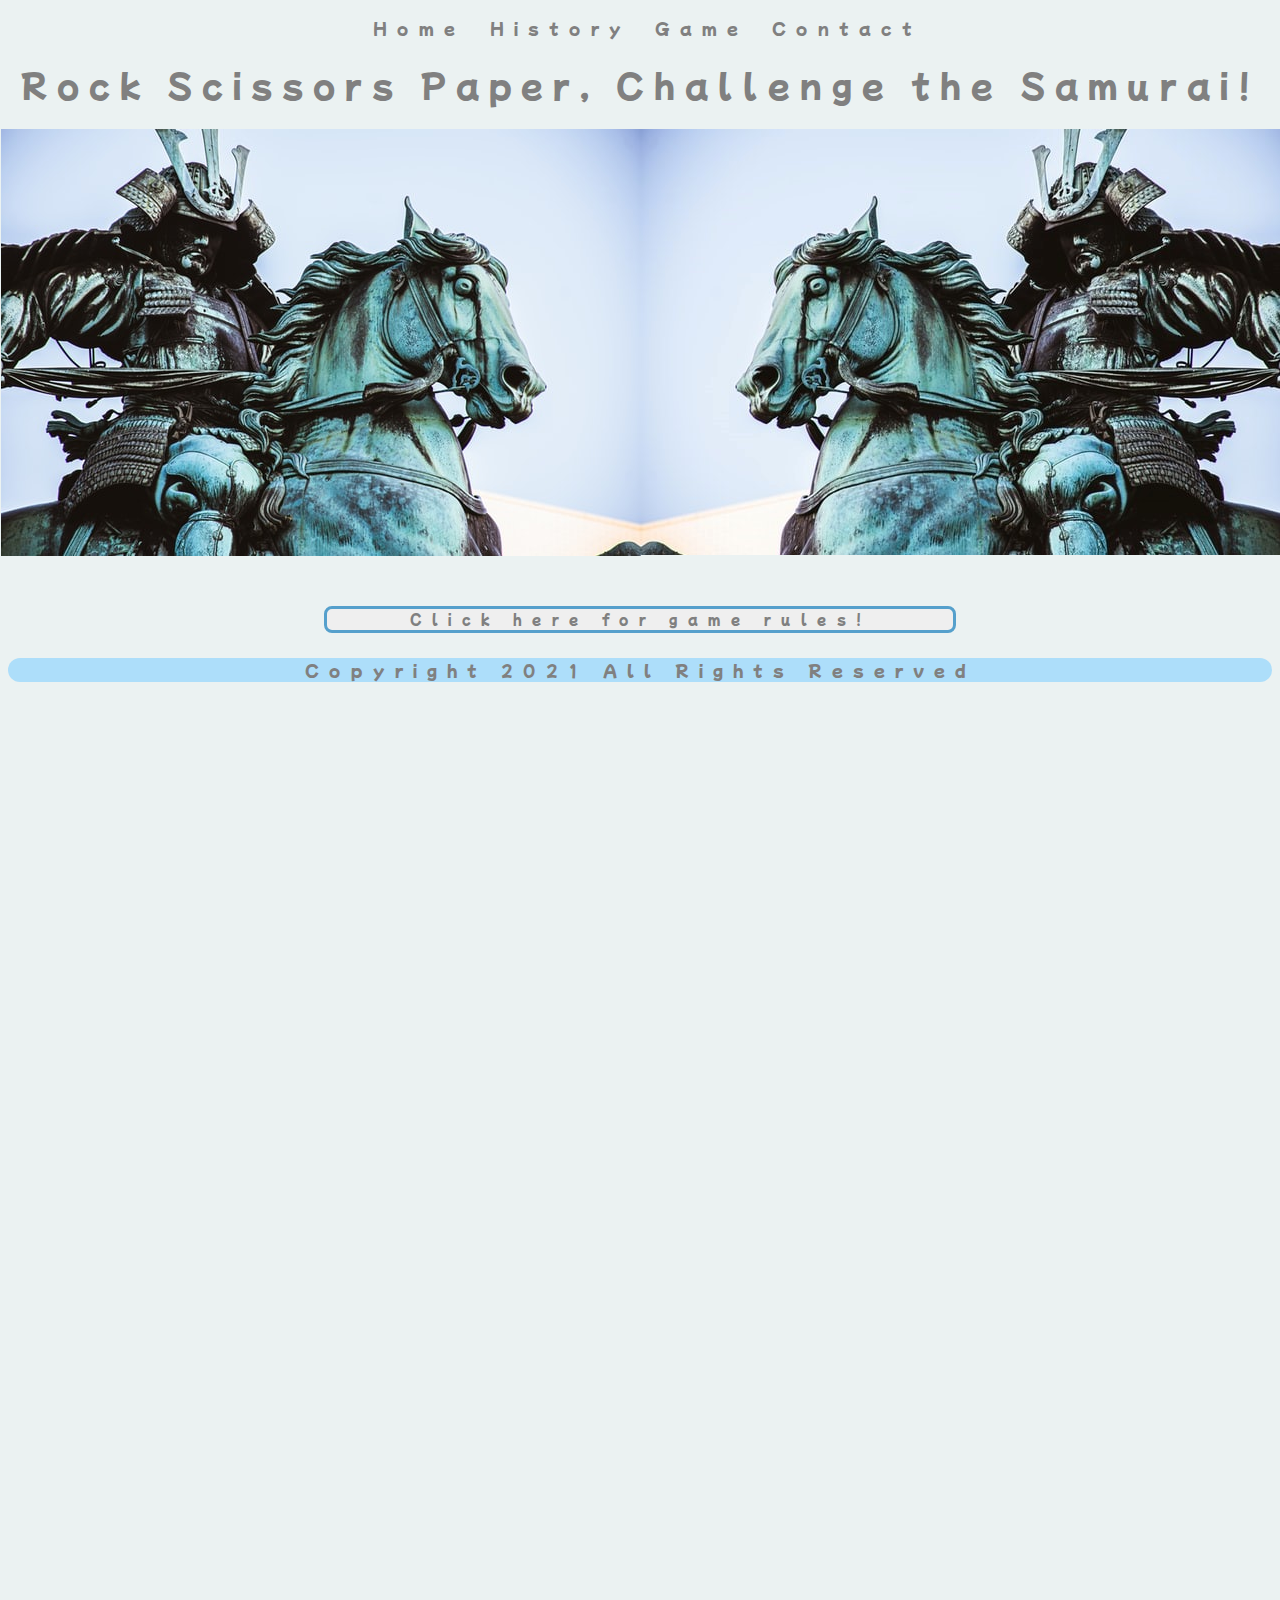
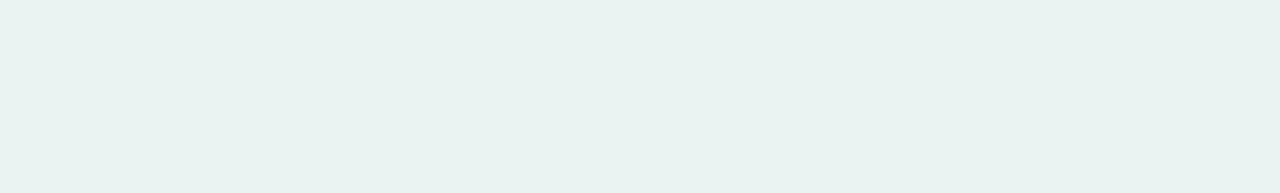
<file: index.html>
<!DOCTYPE html>
<html lang="en">
    <head>
        <meta charset="UTF-8" />
        <meta http-equiv="X-UA-Compatible" content="IE=edge" />
        <meta name="viewport" content="width=device-width, initial-scale=1.0" />

        <!-- googlefont_fontawesome_stylesheets -->

        <link rel="preconnect" href="https://fonts.googleapis.com" />
        <link rel="preconnect" href="https://fonts.gstatic.com" crossorigin />
        <link href="https://fonts.googleapis.com/css2?family=Mochiy+Pop+P+One&display=swap" rel="stylesheet" />
        <link rel="stylesheet" href="https://use.fontawesome.com/releases/v5.6.3/css/all.css" integrity="sha384-UHRtZLI+pbxtHCWp1t77Bi1L4ZtiqrqD80Kn4Z8NTSRyMA2Fd33n5dQ8lWUE00s/" crossorigin="anonymous" />
        <link rel="stylesheet" href="assets/css/style.css" />
        <title>Rock Scissors Paper Java Game</title>
    </head>
    <body>
        <!-- header and nav menu -->

        <header>
            <nav>
                <ul id="menu">
                    <li><a href="index.html">Home</a></li>

                    <li><a href="history.html">History</a></li>

                    <li><a href="game.html">Game</a></li>

                    <li><a href="contact.html">Contact</a></li>
                </ul>
            </nav>
        </header>
        <div>
            <h1>Rock Scissors Paper, Challenge the Samurai!</h1>
        </div>

        <div class="main_image"><img src="assets/images/samuraiwarrior.jpeg" alt="image not supported" /><img id="img_2" src="assets/images/samuriwarrior_2.jpeg" alt="img not supported" /></div>
        
        <div class="container">
            <button class="btn text-btn">Click here for game rules!</button>
        </div>

        <!-- modal -->
        <div class="overtext">
            <div class="w3-container">
                <h1>Rules: Rock, Paper, Scissors!</h1>
                <ul>
                    <li>
                        The game is played with three possible hand signals that represent a rock, paper, and scissors. The rock is a closed fist; paper is a flat hand with fingers and thumb extended and the palm facing downward; and
                        scissors is a fist with the index and middle fingers fully extended toward the opposing player. Rock wins against scissors; paper wins against rock; and scissors wins against paper. If both players throw the same
                        hand signal, it is considered a tie and play resumes until there is a clear winner.
                    </li>
                    <br />
                    <li>
                        The hand signals are given simultaneously by both players. The ritual used to get players in sync with each other so they can deliver their throws simultaneously is called the prime. This action requires retracting
                        the player’s fist from full-arm extension towards the shoulder and then back to full extension. To ensure a fair match the players must be in sync with their primes. Players must determine before play how many times
                        they pump their arms during the prime phase, usually two or three times before the final delivery of their thro
                    </li>
                    <br />
                    <li>
                        Finger-flashing games have been known to exist since ancient times, however, the origins of the game remain obscure. The earliest known reference is found on a wall painting in a tomb at the Beni Hasan burial site in
                        Egypt that dates back to around 2000 B.C. Centuries later on a Japanese scroll the game was also found. Versions of the game are found in cultures around the world. It is still very popular in Japan, where it is
                        called jan-ken or jankenpon.
                    </li>
                    <br />
                    <img id="rules" src="assets/images/rock-paper-scissors rules.png" alt="image not supported"/>
                </ul>

                <button class="removetext-btn">
                    <i class="fas fa-times"></i>
                </button>
            </div>
        </div>

        <footer>
            <ul class="networks">
                <li>
                    <a href="https://facebook.com" target="_blank" rel="noopener" aria-label="Visit our Facebook page"><i class="fab fa-facebook"></i></a>
            
                    <a href="https://twitter.com" target="_blank" rel="noopener" aria-label="Visit our Twitter page"><i class="fab fa-twitter-square"></i></a>
            
                    <a href="https://youtube.com" target="_blank" rel="noopener" aria-label="Visit our Youtube page"><i class="fab fa-youtube-square"></i></a>
            
                    <a href="https://instagram.com" target="_blank" rel="noopener" aria-label="Visit our Instagram page"><i class="fab fa-instagram"></i></a>
                </li>
            </ul>
            <h2 id="copyright">Copyright 2021 All Rights Reserved</h2>
        </footer>

        <script src="assets/js/index.js"></script>
    </body>
</html>
</file>
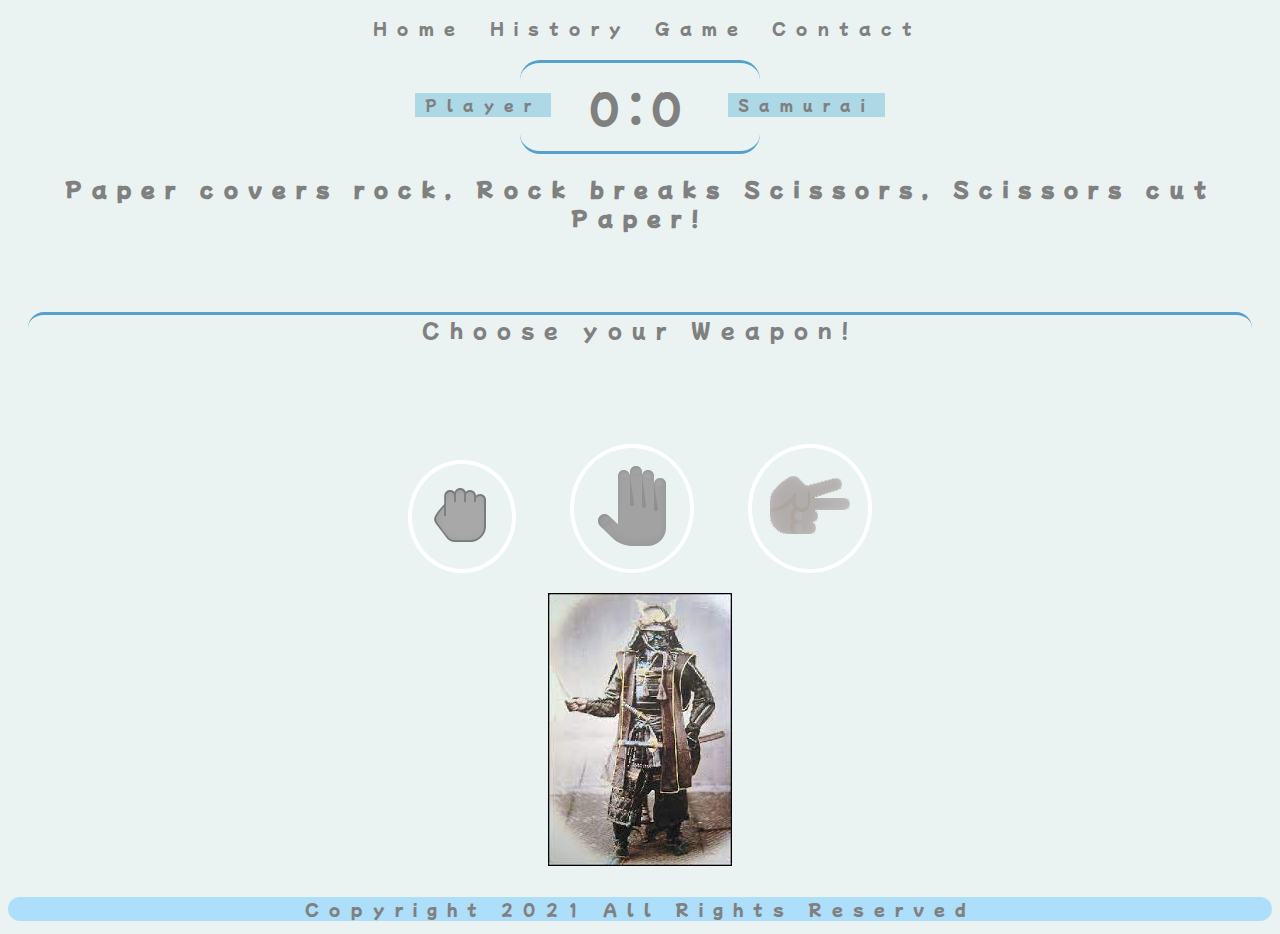
<file: game.html>
<!DOCTYPE html>
<html lang="en">
<head>
    <meta charset="UTF-8">
    <meta http-equiv="X-UA-Compatible" content="IE=edge">
    <meta name="viewport" content="width=device-width, initial-scale=1.0">

    <!-- googlefont_fontawesome_stylesheets -->

    <link rel="preconnect" href="https://fonts.googleapis.com">
    <link rel="preconnect" href="https://fonts.gstatic.com" crossorigin>
    <link href="https://fonts.googleapis.com/css2?family=Mochiy+Pop+P+One&display=swap" rel="stylesheet">
    <link rel="stylesheet" href="https://use.fontawesome.com/releases/v5.6.3/css/all.css" integrity="sha384-UHRtZLI+pbxtHCWp1t77Bi1L4ZtiqrqD80Kn4Z8NTSRyMA2Fd33n5dQ8lWUE00s/" crossorigin="anonymous" />
    <link rel="stylesheet" href="assets/css/style.css">
    <title>Rock Scissors Paper Java Game</title>

</head>
<body>

    <!-- header and nav menu -->
    
<header>
</header>  
    <nav>
        <ul id="menu">
            <li><a href="index.html">Home</a></li>

            <li><a href="history.html">History</a></li>

            <li><a href="game.html">Game</a></li>
            
            <li><a href="contact.html">Contact</a></li>
        </ul>
    </nav> 





<!-- score_Area -->

<div class="score">
<div id="player-tag" class="banner">Player</div>
<div id="samurai-tag" class="banner">Samurai</div>
<span id="player-score">0</span>:<span id="samurai-score">0</span>
</div>

<div class='outcome'>
    <p>Paper covers rock, Rock breaks Scissors, Scissors cut Paper!</p>
</div>
<p id='message'>Choose your Weapon!</p>
<div class='weapons'>
<div class='choice' id='rock'> 
<img src='assets/images/hand-rock.png' alt='image not supported'>
</div>

<div class='choice' id='paper'>
    <img src='assets/images/hand.png' alt='image not supported'>
</div>  
    
<div class='choice' id='scissors'>
        <img src='assets/images/hand-scissors.png' alt='image not supported'>
 </div>
 
 
 <aside id='samurai'>
<img src='assets/images/samurai.jpeg' alt='file not supported'>
 </aside>




<footer>
<ul class="networks">
    <li>
        <a href="https://facebook.com" target="_blank" rel="noopener" aria-label="Visit our Facebook page"><i class="fab fa-facebook"></i></a>

        <a href="https://twitter.com" target="_blank" rel="noopener" aria-label="Visit our Twitter page"><i class="fab fa-twitter-square"></i></a>

        <a href="https://youtube.com" target="_blank" rel="noopener" aria-label="Visit our Youtube page"><i class="fab fa-youtube-square"></i></a>

        <a href="https://instagram.com" target="_blank" rel="noopener" aria-label="Visit our Instagram page"><i class="fab fa-instagram"></i></a>
    </li>
</ul>
<h2 id="copyright"> Copyright 2021 All Rights Reserved </h2>
</footer>  

<script src='assets/js/script.js'></script>
</body>
</html>
</file>
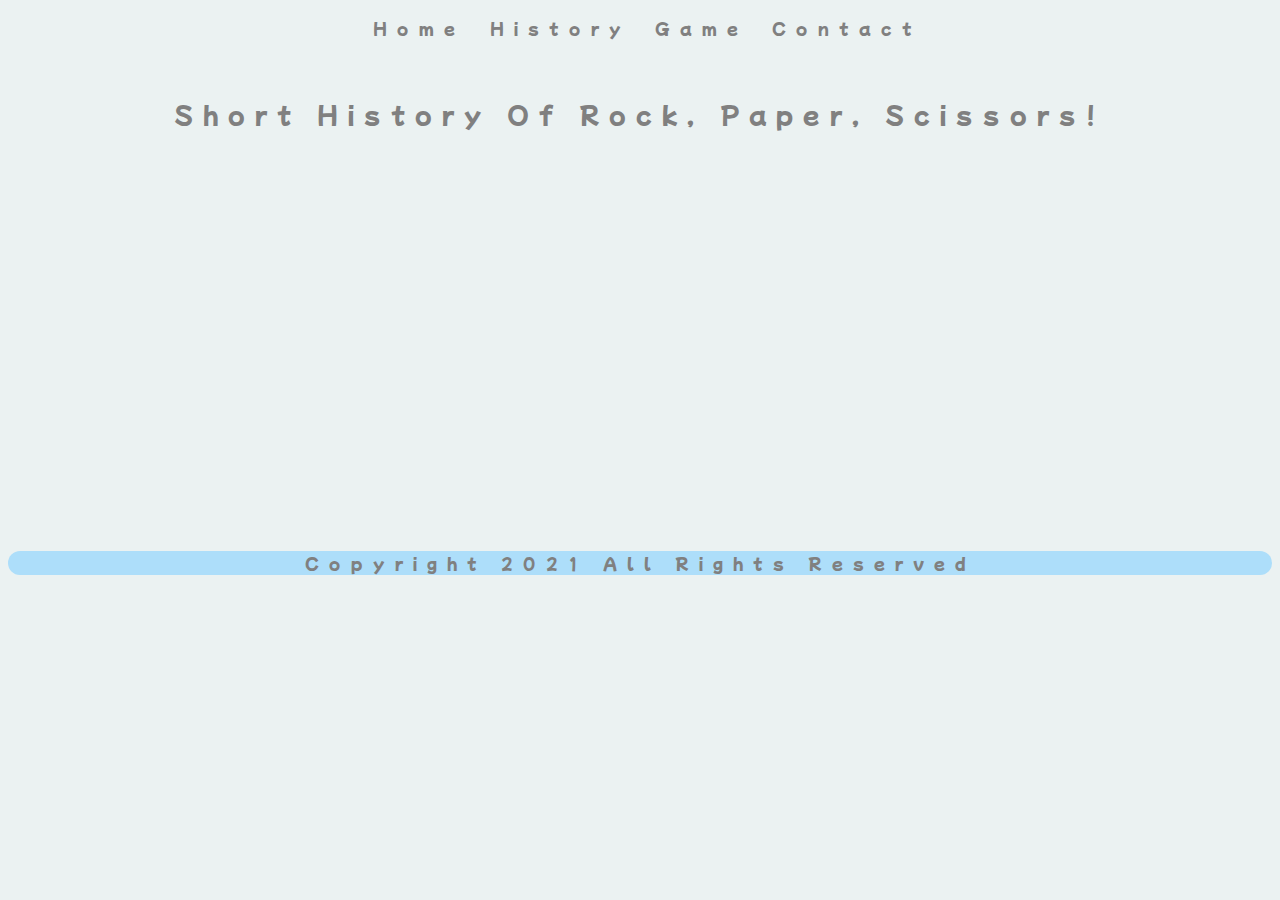
<file: history.html>
<!DOCTYPE html>
<html lang="en">
    <head>
        <meta charset="UTF-8" />
        <meta http-equiv="X-UA-Compatible" content="IE=edge" />
        <meta name="viewport" content="width=device-width, initial-scale=1.0" />

        <!-- googlefont_fontawesome_stylesheets -->

        <link rel="preconnect" href="https://fonts.googleapis.com" />
        <link rel="preconnect" href="https://fonts.gstatic.com" crossorigin />
        <link href="https://fonts.googleapis.com/css2?family=Mochiy+Pop+P+One&display=swap" rel="stylesheet" />
        <link rel="stylesheet" href="https://use.fontawesome.com/releases/v5.6.3/css/all.css" integrity="sha384-UHRtZLI+pbxtHCWp1t77Bi1L4ZtiqrqD80Kn4Z8NTSRyMA2Fd33n5dQ8lWUE00s/" crossorigin="anonymous" />
        <link rel="stylesheet" href="assets/css/style.css" />
        <title>Rock Scissors Paper Java Game</title>
    </head>
    <body>
        <!-- header and nav menu -->

        <header>
            <nav>
                <ul id="menu">
                    <li><a href="index.html">Home</a></li>

                    <li><a href="history.html">History</a></li>

                    <li><a href="game.html">Game</a></li>

                    <li><a href="contact.html">Contact</a></li>
                </ul>
            </nav>
        </header>

        <div class="video">
            <h2>Short History Of Rock, Paper, Scissors!</h2>
        </div>
        <div class="video">
            <iframe
                width="420"
                height="315"
                src="https://www.youtube.com/embed/WxTh4DXxPHk"
                title="YouTube video player"
                frameborder="0"
                allow="accelerometer; autoplay; clipboard-write; encrypted-media; gyroscope; picture-in-picture"
                allowfullscreen
            ></iframe>
        </div>

        <footer>
            <ul class="networks">
                <li>
                    <a href="https://facebook.com" target="_blank" rel="noopener" aria-label="Visit our Facebook page"><i class="fab fa-facebook"></i></a>
            
                    <a href="https://twitter.com" target="_blank" rel="noopener" aria-label="Visit our Twitter page"><i class="fab fa-twitter-square"></i></a>
            
                    <a href="https://youtube.com" target="_blank" rel="noopener" aria-label="Visit our Youtube page"><i class="fab fa-youtube-square"></i></a>
            
                    <a href="https://instagram.com" target="_blank" rel="noopener" aria-label="Visit our Instagram page"><i class="fab fa-instagram"></i></a>
                </li>
            </ul>
            <h2 id="copyright">Copyright 2021 All Rights Reserved</h2>
        </footer>

        <script src="assets/js/script.js"></script>
    </body>
</html>
</file>
<file: assets/css/style.css>
*{
  font-family: Mochiy Pop P One, sans-serif;
    font-weight:400;
    letter-spacing: 10px;
    color:grey;
}

body {
    background:#d0e2e26e;
}
header{
  color: #474747;
}

/*index page*/

.container {
  display:flex;
  align-items: center;
  justify-content: center;
  margin-top:50px;

}

.text-btn {
  border-radius: 8px;
  width: 50%;
  border:solid rgb(85, 160, 204);
  display:flex;
  align-items: center;
  justify-content: center;
   display:inline-block;
    transition: all 0.3s ease;
}


.text-btn:hover {
  background-color:rgb(173 222 250);
}

/* OPEN/CLOSE text Rules */

.overtext {
   display:flex;
  align-items: center;
  justify-content: center;
  flex-direction: column;
  position: absolute;
  left:10%;
  right:10%;
  background: rgb(234 242 242);
  transition: var(--transition);
  visibility: hidden;
  z-index: -10;
}

.opentext {
  visibility: visible;
  z-index: 10;
  display: flex;
    align-items: center;
    justify-content: center;
}

.removetext-btn {
  position: absolute;
  top: 1rem;
  right: 1rem;
  font-size: 2rem;
  background: transparent;
  border-color: transparent;
  cursor: pointer;
  transition: var(--transition);
}

.removetext-btn:hover {
  transform: scale(1.3);
}

.main_image{
  display: flex;
  align-items: center;
  justify-content: center;
}

#rules{
  position:relative;
  left:43%
}

/* Navigation menu */

#menu {
    font-size: 1rem;
    letter-spacing: 4px;
    display: flex;
    align-items: center;
    justify-content: center;
    
  }
  
  #menu li {
    list-style-type: none;
    margin-right: 2%;
  }
  
  #menu a:hover {
    border-bottom: 6px solid rgb(85, 160, 204);
    border-radius: 3px ;
  }
  
  #menu a {
    text-decoration: none;
    color: inherit;
  }

  h1{
      text-align: center;
  }

  /* score_area */

  .score{
    border-bottom:3px solid rgb(85, 160, 204);
    border-top:3px solid rgb(85, 160, 204);
    border-radius: 20px;
    width:200px;
    margin:20px auto;
    font-size: 40px;
    text-align: center;
    padding: 15px 20px;
    position:relative;
  }
  
  .banner{
  background-color: lightblue;
  font-size: 14px;
  padding: 2px 10px;
  }
  
  #player-tag{
  position:absolute;
  top:30px;
  left:-105px;
  }
  
  #samurai-tag{
    position:absolute;
    top:30px;
    right:-125px;
  }

  .outcome {
    font-size:20px;
    color:white;
}

.outcome >p{
    text-align: center;
    font-weight:bold;

}

  /* game section */

  .weapons {
    margin-top: 50px;
    text-align: center;
}
  .choice {
    border:4px solid white;
    border-radius:50%;
    margin: 20px 20px;
    padding:10px;
    display:inline-block;
    transition: all 0.3s ease;
}

.choice:hover {
    cursor: pointer;
    background:rgb(85, 160, 204);
}

#message {
    text-align: center;
    font-size: 20px;
    margin: 80px 20px;
    border-top:3px solid rgb(85, 160, 204);
    border-radius: 20px;
}

#samurai{
  position: relative;
}

  /* Footer_socialMedia_links */

  footer{
    border-radius: 20px;
    background-color:rgb(173 222 250);
  }
  
  .networks {
    text-align: center;
     display: block;
     list-style-type: none;
    font-size: 160%;
    color: #474747;
}

#copyright {
  text-align: center;
  font-size:1rem;
   display: flex;
  align-items: center;
  justify-content: center;
   
} 

/* history page video  */

.video{
  padding:20px;
  display: flex;
    align-items: center;
    justify-content: center;
    
}

/* contact page */


#form {
  padding:60px 80px 60px 80px;
  display: flex;
  justify-content: center;
  flex-direction: column;
  text-align: center;
  border-top:3px solid rgb(85, 160, 204);
  border-radius: 20px;
}

/* responsiveness for smaller media applicatoions */

@media screen and (max-width: 1200px) {
  #menu {
    font-size: 1rem;
    letter-spacing: 4px;
    display: flex;
    align-items: center;
    justify-content: center;
    flex-direction: column;
  }
  #img_2{
    display:none;
  }
  }

  @media screen and (max-width: 320px) {
   
    #player-tag{
      position:absolute;
      top:10px;
      left:-20px;
      letter-spacing:4px
      }
      
      #samurai-tag{
        position:absolute;
        top:60px;
        right:-30px;
        letter-spacing:4px
      }
    
      .result {
        color:white;
    }
    
    .result >p{
        text-align: center;
        font-weight:bold;
        font-size:12px
    
    }
    
      .weapons{
        text-align: center;
    }
      .choice {
        border:4px solid white;
        border-radius:50%;
        padding:10px;
        transition: all 0.3s ease;
    }
    
    .choice:hover {
        cursor: pointer;
        background:rgb(85, 160, 204);
    }

    .outcome >p{
      text-align: center;
      font-weight:bold;
      font-size:12px
  }
    
    #message {
        text-align: center;
        border-top:3px solid rgb(85, 160, 204);
        border-radius: 20px;
        font-size:12px
    }
    .main_image{
      display: none;
    }
    #img_2{
      display:none;
    }
  }
</file>
